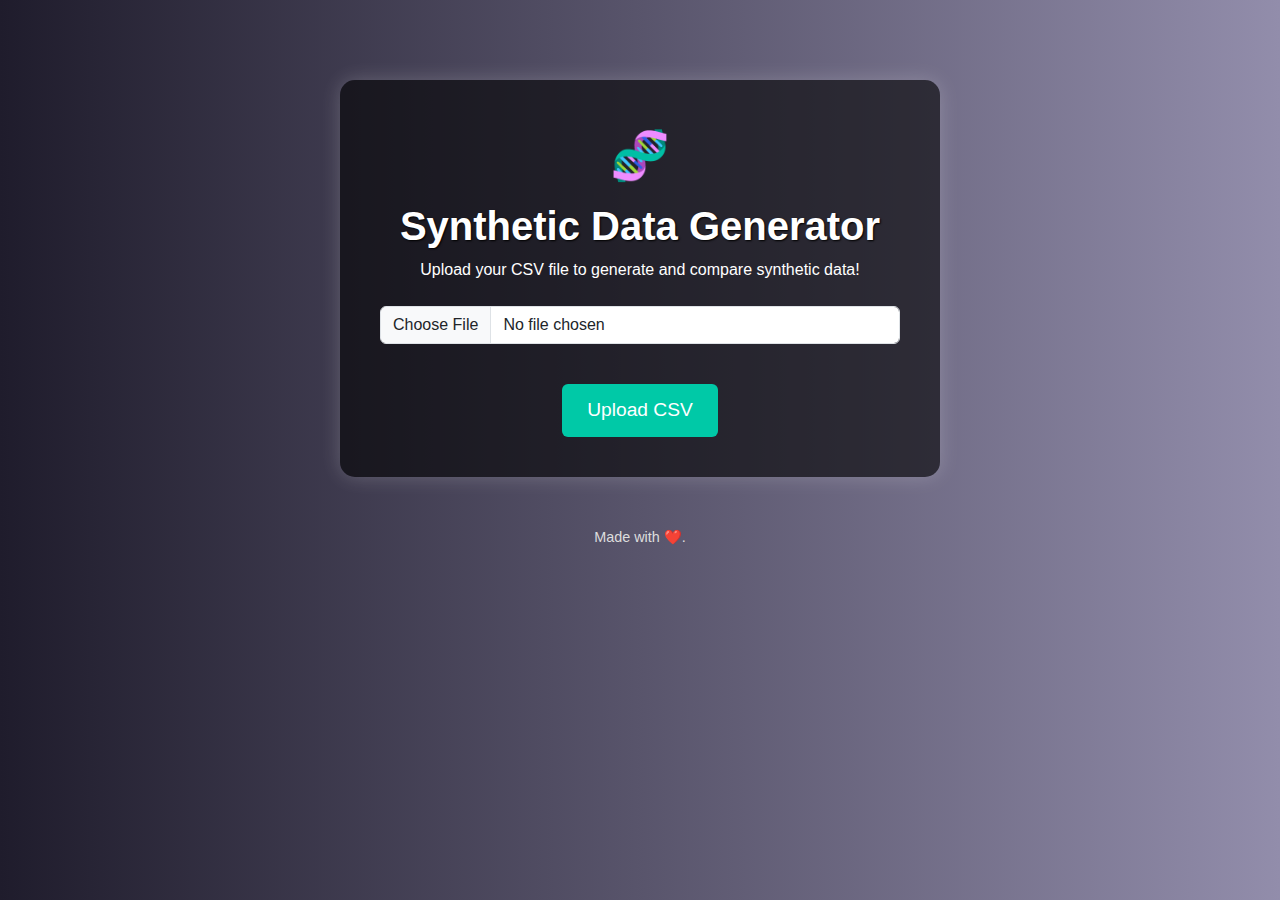
<file: templates/index.html>
<!DOCTYPE html>
<html lang="en">
<head>
    <meta charset="UTF-8">
    <title>Synthetic Data Generator</title>
    <link href="https://cdn.jsdelivr.net/npm/bootstrap@5.3.0/dist/css/bootstrap.min.css" rel="stylesheet">
    <style>
        body {
            background: linear-gradient(to right, #1f1c2c, #928dab);
            color: #ffffff;
            font-family: 'Segoe UI', sans-serif;
        }

        .container {
            margin-top: 80px;
            max-width: 600px;
            background-color: rgba(0, 0, 0, 0.6);
            padding: 40px;
            border-radius: 15px;
            box-shadow: 0 0 20px rgba(255, 255, 255, 0.2);
        }

        .title-icon {
            font-size: 3rem;
            margin-bottom: 10px;
        }

        .upload-file {
            width: 100%;
            margin-top: 20px;
        }

        .btn-primary {
            background-color: #00c9a7;
            border: none;
            padding: 12px 25px;
            font-size: 1.2rem;
            transition: background 0.3s ease;
        }

        .btn-primary:hover {
            background-color: #00b39f;
        }

        h1 {
            font-weight: bold;
            text-shadow: 1px 1px 2px #000;
        }

        .footer {
            margin-top: 50px;
            text-align: center;
            font-size: 0.9rem;
            color: #ddd;
        }
    </style>
</head>
<body>
    <div class="container text-center">
        <div class="title-icon">🧬</div>
        <h1>Synthetic Data Generator</h1>
        <p class="mb-4">Upload your CSV file to generate and compare synthetic data!</p>

        <form action="/upload" method="post" enctype="multipart/form-data">
            <input type="file" name="file" class="form-control upload-file" required>
            <br>
            <button class="btn btn-primary mt-3">Upload CSV</button>
        </form>
    </div>

    <div class="footer">
        Made with ❤️.
    </div>
</body>
</html>
</file>
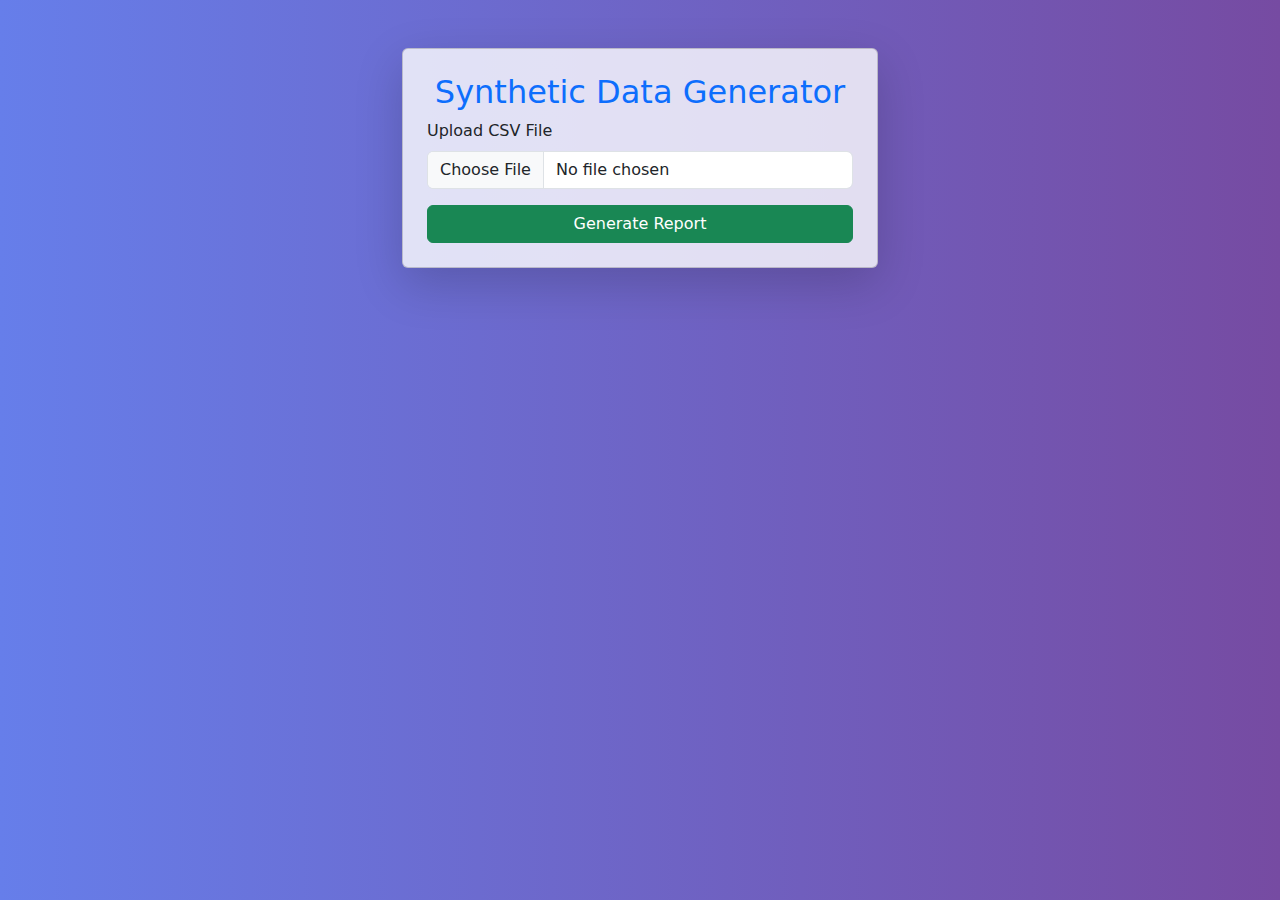
<file: templates/index1_old.html>
<!DOCTYPE html>
<html>
<head>
    <title>Synthetic Data Generator</title>
    <link href="https://cdn.jsdelivr.net/npm/bootstrap@5.3.0/dist/css/bootstrap.min.css" rel="stylesheet">
    <style>
        body {
            background: linear-gradient(to right, #667eea, #764ba2);
            color: white;
        }
        .card {
            background-color: #ffffffcc;
        }
        .container {
            width:500px !important;
        }
    </style>
</head>
<body>
    <div class="container mt-5">
        <div class="card shadow-lg p-4">
            <h2 class="text-center text-primary">Synthetic Data Generator</h2>
            <form action="/upload" method="POST" enctype="multipart/form-data">
                <div class="mb-3">
                    <label for="file" class="form-label">Upload CSV File</label>
                    <input type="file" class="form-control" name="file" accept=".csv" required>
                </div>
                <button type="submit" class="btn btn-success w-100">Generate Report</button>
            </form>
        </div>
    </div>
</body>
</html>
</file>
